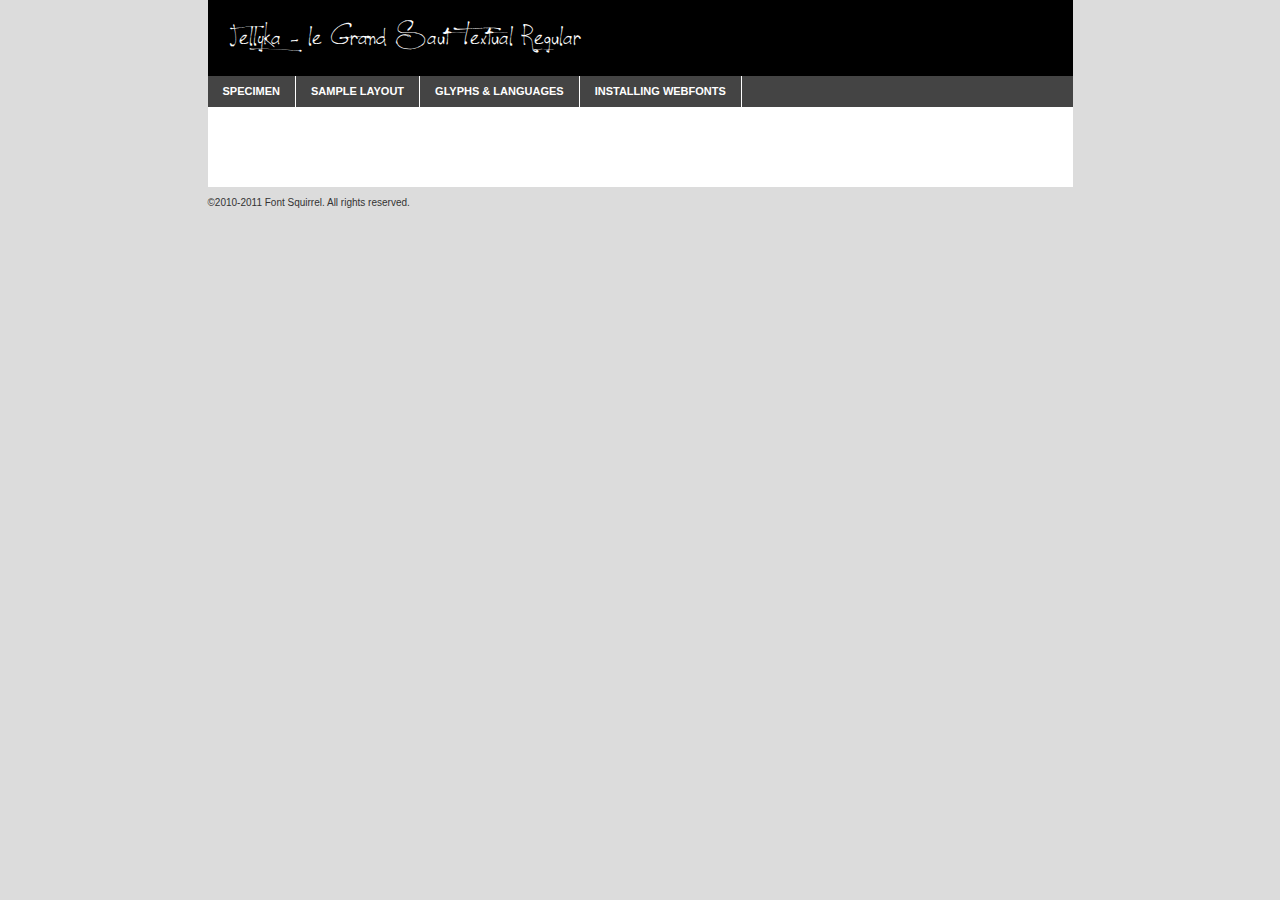
<file: css/webfontkit-20140722-164807/le_grand_saut_textual-demo.html>
<!DOCTYPE html PUBLIC "-//W3C//DTD XHTML 1.0 Transitional//EN"
	"http://www.w3.org/TR/xhtml1/DTD/xhtml1-transitional.dtd">

<html xmlns="http://www.w3.org/1999/xhtml" xml:lang="en" lang="en">
<head>
	<meta http-equiv="Content-Type" content="text/html; charset=utf-8" />
	<script src="http://ajax.googleapis.com/ajax/libs/jquery/1.7.2/jquery.min.js" type="text/javascript" charset="utf-8"></script>
	<script src="specimen_files/easytabs.js" type="text/javascript" charset="utf-8"></script>
	<link rel="stylesheet" href="specimen_files/specimen_stylesheet.css" type="text/css" charset="utf-8" />
	<link rel="stylesheet" href="stylesheet.css" type="text/css" charset="utf-8" />

	<style type="text/css">
					body{
				font-family: 'jellyka_-_le_grand_saut_texRg';
							}
		</style>

	<title>Jellyka - le Grand Saut Textual Regular Specimen</title>
	
	
	<script type="text/javascript" charset="utf-8">
		$(document).ready(function() {
			$('#container').easyTabs({defaultContent:1});
		});
	</script>
</head>

<body>
<div id="container">
	<div id="header">
		Jellyka - le Grand Saut Textual Regular	</div>
	<ul class="tabs">
		<li><a href="#specimen">Specimen</a></li>
		<li><a href="#layout">Sample Layout</a></li>
				<li><a href="#glyphs">Glyphs &amp; Languages</a></li>
		<li><a href="#installing">Installing Webfonts</a></li>
		
	</ul>
	
	<div id="main_content">

		
			<div id="specimen">
		
				<div class="section">
					<div class="grid12 firstcol">
						<div class="huge">AaBb</div>
					</div>
				</div>
		
				<div class="section">
					<div class="glyph_range">A&#x200B;B&#x200b;C&#x200b;D&#x200b;E&#x200b;F&#x200b;G&#x200b;H&#x200b;I&#x200b;J&#x200b;K&#x200b;L&#x200b;M&#x200b;N&#x200b;O&#x200b;P&#x200b;Q&#x200b;R&#x200b;S&#x200b;T&#x200b;U&#x200b;V&#x200b;W&#x200b;X&#x200b;Y&#x200b;Z&#x200b;a&#x200b;b&#x200b;c&#x200b;d&#x200b;e&#x200b;f&#x200b;g&#x200b;h&#x200b;i&#x200b;j&#x200b;k&#x200b;l&#x200b;m&#x200b;n&#x200b;o&#x200b;p&#x200b;q&#x200b;r&#x200b;s&#x200b;t&#x200b;u&#x200b;v&#x200b;w&#x200b;x&#x200b;y&#x200b;z&#x200b;1&#x200b;2&#x200b;3&#x200b;4&#x200b;5&#x200b;6&#x200b;7&#x200b;8&#x200b;9&#x200b;0&#x200b;&amp;&#x200b;.&#x200b;,&#x200b;?&#x200b;!&#x200b;&#64;&#x200b;(&#x200b;)&#x200b;#&#x200b;$&#x200b;%&#x200b;*&#x200b;+&#x200b;-&#x200b;=&#x200b;:&#x200b;;</div>
				</div>
				<div class="section">
					<div class="grid12 firstcol">
						<table class="sample_table">
							<tr><td>10</td><td class="size10">abcdefghijklmnopqrstuvwxyzABCDEFGHIJKLMNOPQRSTUVWXYZ0123456789abcdefghijklmnopqrstuvwxyzABCDEFGHIJKLMNOPQRSTUVWXYZ0123456789abcdefghijklmnopqrstuvwxyzABCDEFGHIJKLMNOPQRSTUVWXYZ</td></tr>
							<tr><td>11</td><td class="size11">abcdefghijklmnopqrstuvwxyzABCDEFGHIJKLMNOPQRSTUVWXYZ0123456789abcdefghijklmnopqrstuvwxyzABCDEFGHIJKLMNOPQRSTUVWXYZ0123456789abcdefghijklmnopqrstuvwxyzABCDEFGHIJKLMNOPQRSTUVWXYZ</td></tr>
							<tr><td>12</td><td class="size12">abcdefghijklmnopqrstuvwxyzABCDEFGHIJKLMNOPQRSTUVWXYZ0123456789abcdefghijklmnopqrstuvwxyzABCDEFGHIJKLMNOPQRSTUVWXYZ0123456789abcdefghijklmnopqrstuvwxyzABCDEFGHIJKLMNOPQRSTUVWXYZ</td></tr>
							<tr><td>13</td><td class="size13">abcdefghijklmnopqrstuvwxyzABCDEFGHIJKLMNOPQRSTUVWXYZ0123456789abcdefghijklmnopqrstuvwxyzABCDEFGHIJKLMNOPQRSTUVWXYZ0123456789abcdefghijklmnopqrstuvwxyzABCDEFGHIJKLMNOPQRSTUVWXYZ</td></tr>
							<tr><td>14</td><td class="size14">abcdefghijklmnopqrstuvwxyzABCDEFGHIJKLMNOPQRSTUVWXYZ0123456789abcdefghijklmnopqrstuvwxyzABCDEFGHIJKLMNOPQRSTUVWXYZ0123456789abcdefghijklmnopqrstuvwxyzABCDEFGHIJKLMNOPQRSTUVWXYZ</td></tr>
							<tr><td>16</td><td class="size16">abcdefghijklmnopqrstuvwxyzABCDEFGHIJKLMNOPQRSTUVWXYZ0123456789abcdefghijklmnopqrstuvwxyzABCDEFGHIJKLMNOPQRSTUVWXYZ</td></tr>
							<tr><td>18</td><td class="size18">abcdefghijklmnopqrstuvwxyzABCDEFGHIJKLMNOPQRSTUVWXYZ0123456789abcdefghijklmnopqrstuvwxyzABCDEFGHIJKLMNOPQRSTUVWXYZ</td></tr>
							<tr><td>20</td><td class="size20">abcdefghijklmnopqrstuvwxyzABCDEFGHIJKLMNOPQRSTUVWXYZ0123456789abcdefghijklmnopqrstuvwxyzABCDEFGHIJKLMNOPQRSTUVWXYZ</td></tr>
							<tr><td>24</td><td class="size24">abcdefghijklmnopqrstuvwxyzABCDEFGHIJKLMNOPQRSTUVWXYZ0123456789abcdefghijklmnopqrstuvwxyzABCDEFGHIJKLMNOPQRSTUVWXYZ</td></tr>
							<tr><td>30</td><td class="size30">abcdefghijklmnopqrstuvwxyzABCDEFGHIJKLMNOPQRSTUVWXYZ0123456789abcdefghijklmnopqrstuvwxyzABCDEFGHIJKLMNOPQRSTUVWXYZ</td></tr>
							<tr><td>36</td><td class="size36">abcdefghijklmnopqrstuvwxyzABCDEFGHIJKLMNOPQRSTUVWXYZ0123456789abcdefghijklmnopqrstuvwxyzABCDEFGHIJKLMNOPQRSTUVWXYZ</td></tr>
							<tr><td>48</td><td class="size48">abcdefghijklmnopqrstuvwxyzABCDEFGHIJKLMNOPQRSTUVWXYZ0123456789abcdefghijklmnopqrstuvwxyzABCDEFGHIJKLMNOPQRSTUVWXYZ</td></tr>
							<tr><td>60</td><td class="size60">abcdefghijklmnopqrstuvwxyzABCDEFGHIJKLMNOPQRSTUVWXYZ0123456789abcdefghijklmnopqrstuvwxyzABCDEFGHIJKLMNOPQRSTUVWXYZ</td></tr>
							<tr><td>72</td><td class="size72">abcdefghijklmnopqrstuvwxyzABCDEFGHIJKLMNOPQRSTUVWXYZ0123456789abcdefghijklmnopqrstuvwxyzABCDEFGHIJKLMNOPQRSTUVWXYZ</td></tr>
							<tr><td>90</td><td class="size90">abcdefghijklmnopqrstuvwxyzABCDEFGHIJKLMNOPQRSTUVWXYZ0123456789abcdefghijklmnopqrstuvwxyzABCDEFGHIJKLMNOPQRSTUVWXYZ</td></tr>
						</table>
				
					</div>
			
				</div>
		
		
		
								<div class="section" id="bodycomparison">


										<div id="xheight">
				<div class="fontbody">&#x25FC;&#x25FC;&#x25FC;&#x25FC;&#x25FC;&#x25FC;&#x25FC;&#x25FC;&#x25FC;&#x25FC;&#x25FC;&#x25FC;&#x25FC;&#x25FC;&#x25FC;&#x25FC;&#x25FC;&#x25FC;&#x25FC;&#x25FC;&#x25FC;&#x25FC;&#x25FC;&#x25FC;&#x25FC;&#x25FC;&#x25FC;&#x25FC;&#x25FC;&#x25FC;&#x25FC;&#x25FC;&#x25FC;&#x25FC;&#x25FC;&#x25FC;&#x25FC;&#x25FC;&#x25FC;&#x25FC;&#x25FC;&#x25FC;&#x25FC;&#x25FC;&#x25FC;&#x25FC;&#x25FC;&#x25FC;&#x25FC;&#x25FC;&#x25FC;&#x25FC;&#x25FC;&#x25FC;&#x25FC;&#x25FC;&#x25FC;&#x25FC;&#x25FC;&#x25FC;&#x25FC;&#x25FC;&#x25FC;&#x25FC;&#x25FC;&#x25FC;&#x25FC;&#x25FC;&#x25FC;&#x25FC;&#x25FC;&#x25FC;&#x25FC;&#x25FC;&#x25FC;&#x25FC;&#x25FC;&#x25FC;&#x25FC;&#x25FC;&#x25FC;&#x25FC;&#x25FC;&#x25FC;&#x25FC;&#x25FC;&#x25FC;&#x25FC;&#x25FC;&#x25FC;&#x25FC;&#x25FC;&#x25FC;&#x25FC;&#x25FC;&#x25FC;&#x25FC;&#x25FC;&#x25FC;body</div><div class="arialbody">body</div><div class="verdanabody">body</div><div class="georgiabody">body</div></div>
										<div class="fontbody" style="z-index:1">
											body<span>Jellyka - le Grand Saut Textual Regular</span>
										</div>
										<div class="arialbody" style="z-index:1">
											body<span>Arial</span>
										</div>
										<div class="verdanabody" style="z-index:1">
											body<span>Verdana</span>
										</div>
										<div class="georgiabody" style="z-index:1">
											body<span>Georgia</span>
										</div>



								</div>
		
		
				<div class="section psample psample_row1" id="">
					
					<div class="grid2 firstcol">
						<p class="size10"><span>10.</span>Aenean lacinia bibendum nulla sed consectetur. Fusce dapibus, tellus ac cursus commodo, tortor mauris condimentum nibh, ut fermentum massa justo sit amet risus. Nullam id dolor id nibh ultricies vehicula ut id elit. Cum sociis natoque penatibus et magnis dis parturient montes, nascetur ridiculus mus. Nulla vitae elit libero, a pharetra augue.</p>
			
					</div>
					<div class="grid3">
						<p class="size11"><span>11.</span>Aenean lacinia bibendum nulla sed consectetur. Fusce dapibus, tellus ac cursus commodo, tortor mauris condimentum nibh, ut fermentum massa justo sit amet risus. Nullam id dolor id nibh ultricies vehicula ut id elit. Cum sociis natoque penatibus et magnis dis parturient montes, nascetur ridiculus mus. Nulla vitae elit libero, a pharetra augue.</p>
			
					</div>
					<div class="grid3">
						<p class="size12"><span>12.</span>Aenean lacinia bibendum nulla sed consectetur. Fusce dapibus, tellus ac cursus commodo, tortor mauris condimentum nibh, ut fermentum massa justo sit amet risus. Nullam id dolor id nibh ultricies vehicula ut id elit. Cum sociis natoque penatibus et magnis dis parturient montes, nascetur ridiculus mus. Nulla vitae elit libero, a pharetra augue.</p>
			
					</div>
					<div class="grid4">
						<p class="size13"><span>13.</span>Aenean lacinia bibendum nulla sed consectetur. Fusce dapibus, tellus ac cursus commodo, tortor mauris condimentum nibh, ut fermentum massa justo sit amet risus. Nullam id dolor id nibh ultricies vehicula ut id elit. Cum sociis natoque penatibus et magnis dis parturient montes, nascetur ridiculus mus. Nulla vitae elit libero, a pharetra augue.</p>
			
					</div>
					<div class="white_blend"></div>
					
				</div>
				<div class="section psample psample_row2" id="">
					<div class="grid3 firstcol">
						<p class="size14"><span>14.</span>Aenean lacinia bibendum nulla sed consectetur. Fusce dapibus, tellus ac cursus commodo, tortor mauris condimentum nibh, ut fermentum massa justo sit amet risus. Nullam id dolor id nibh ultricies vehicula ut id elit. Cum sociis natoque penatibus et magnis dis parturient montes, nascetur ridiculus mus. Nulla vitae elit libero, a pharetra augue.</p>
			
					</div>
					<div class="grid4">
						<p class="size16"><span>16.</span>Aenean lacinia bibendum nulla sed consectetur. Fusce dapibus, tellus ac cursus commodo, tortor mauris condimentum nibh, ut fermentum massa justo sit amet risus. Nullam id dolor id nibh ultricies vehicula ut id elit. Cum sociis natoque penatibus et magnis dis parturient montes, nascetur ridiculus mus. Nulla vitae elit libero, a pharetra augue.</p>
			
					</div>
					<div class="grid5">
						<p class="size18"><span>18.</span>Aenean lacinia bibendum nulla sed consectetur. Fusce dapibus, tellus ac cursus commodo, tortor mauris condimentum nibh, ut fermentum massa justo sit amet risus. Nullam id dolor id nibh ultricies vehicula ut id elit. Cum sociis natoque penatibus et magnis dis parturient montes, nascetur ridiculus mus. Nulla vitae elit libero, a pharetra augue.</p>
			
					</div>

					<div class="white_blend"></div>

				</div>
				
				<div class="section psample psample_row3" id="">
					<div class="grid5 firstcol">
						<p class="size20"><span>20.</span>Aenean lacinia bibendum nulla sed consectetur. Fusce dapibus, tellus ac cursus commodo, tortor mauris condimentum nibh, ut fermentum massa justo sit amet risus. Nullam id dolor id nibh ultricies vehicula ut id elit. Cum sociis natoque penatibus et magnis dis parturient montes, nascetur ridiculus mus. Nulla vitae elit libero, a pharetra augue.</p>
					</div>
					<div class="grid7">
						<p class="size24"><span>24.</span>Aenean lacinia bibendum nulla sed consectetur. Fusce dapibus, tellus ac cursus commodo, tortor mauris condimentum nibh, ut fermentum massa justo sit amet risus. Nullam id dolor id nibh ultricies vehicula ut id elit. Cum sociis natoque penatibus et magnis dis parturient montes, nascetur ridiculus mus. Nulla vitae elit libero, a pharetra augue.</p>
					</div>
					
					<div class="white_blend"></div>
					
				</div>
				
				<div class="section psample psample_row4" id="">
					<div class="grid12 firstcol">
						<p class="size30"><span>30.</span>Aenean lacinia bibendum nulla sed consectetur. Fusce dapibus, tellus ac cursus commodo, tortor mauris condimentum nibh, ut fermentum massa justo sit amet risus. Nullam id dolor id nibh ultricies vehicula ut id elit. Cum sociis natoque penatibus et magnis dis parturient montes, nascetur ridiculus mus. Nulla vitae elit libero, a pharetra augue.</p>
					</div>
					<div class="white_blend"></div>
					
				</div>
				
				
				
				<div class="section psample psample_row1 fullreverse">
					<div class="grid2 firstcol">
						<p class="size10"><span>10.</span>Aenean lacinia bibendum nulla sed consectetur. Fusce dapibus, tellus ac cursus commodo, tortor mauris condimentum nibh, ut fermentum massa justo sit amet risus. Nullam id dolor id nibh ultricies vehicula ut id elit. Cum sociis natoque penatibus et magnis dis parturient montes, nascetur ridiculus mus. Nulla vitae elit libero, a pharetra augue.</p>
			
					</div>
					<div class="grid3">
						<p class="size11"><span>11.</span>Aenean lacinia bibendum nulla sed consectetur. Fusce dapibus, tellus ac cursus commodo, tortor mauris condimentum nibh, ut fermentum massa justo sit amet risus. Nullam id dolor id nibh ultricies vehicula ut id elit. Cum sociis natoque penatibus et magnis dis parturient montes, nascetur ridiculus mus. Nulla vitae elit libero, a pharetra augue.</p>
			
					</div>
					<div class="grid3">
						<p class="size12"><span>12.</span>Aenean lacinia bibendum nulla sed consectetur. Fusce dapibus, tellus ac cursus commodo, tortor mauris condimentum nibh, ut fermentum massa justo sit amet risus. Nullam id dolor id nibh ultricies vehicula ut id elit. Cum sociis natoque penatibus et magnis dis parturient montes, nascetur ridiculus mus. Nulla vitae elit libero, a pharetra augue.</p>
			
					</div>
					<div class="grid4">
						<p class="size13"><span>13.</span>Aenean lacinia bibendum nulla sed consectetur. Fusce dapibus, tellus ac cursus commodo, tortor mauris condimentum nibh, ut fermentum massa justo sit amet risus. Nullam id dolor id nibh ultricies vehicula ut id elit. Cum sociis natoque penatibus et magnis dis parturient montes, nascetur ridiculus mus. Nulla vitae elit libero, a pharetra augue.</p>
			
					</div>
					<div class="black_blend"></div>
					
				</div>
				
				<div class="section psample psample_row2 fullreverse">
					<div class="grid3 firstcol">
						<p class="size14"><span>14.</span>Aenean lacinia bibendum nulla sed consectetur. Fusce dapibus, tellus ac cursus commodo, tortor mauris condimentum nibh, ut fermentum massa justo sit amet risus. Nullam id dolor id nibh ultricies vehicula ut id elit. Cum sociis natoque penatibus et magnis dis parturient montes, nascetur ridiculus mus. Nulla vitae elit libero, a pharetra augue.</p>
			
					</div>
					<div class="grid4">
						<p class="size16"><span>16.</span>Aenean lacinia bibendum nulla sed consectetur. Fusce dapibus, tellus ac cursus commodo, tortor mauris condimentum nibh, ut fermentum massa justo sit amet risus. Nullam id dolor id nibh ultricies vehicula ut id elit. Cum sociis natoque penatibus et magnis dis parturient montes, nascetur ridiculus mus. Nulla vitae elit libero, a pharetra augue.</p>
			
					</div>
					<div class="grid5">
						<p class="size18"><span>18.</span>Aenean lacinia bibendum nulla sed consectetur. Fusce dapibus, tellus ac cursus commodo, tortor mauris condimentum nibh, ut fermentum massa justo sit amet risus. Nullam id dolor id nibh ultricies vehicula ut id elit. Cum sociis natoque penatibus et magnis dis parturient montes, nascetur ridiculus mus. Nulla vitae elit libero, a pharetra augue.</p>
			
					</div>
					<div class="black_blend"></div>

				</div>
				
				<div class="section psample fullreverse psample_row3" id="">
					<div class="grid5 firstcol">
						<p class="size20"><span>20.</span>Aenean lacinia bibendum nulla sed consectetur. Fusce dapibus, tellus ac cursus commodo, tortor mauris condimentum nibh, ut fermentum massa justo sit amet risus. Nullam id dolor id nibh ultricies vehicula ut id elit. Cum sociis natoque penatibus et magnis dis parturient montes, nascetur ridiculus mus. Nulla vitae elit libero, a pharetra augue.</p>
					</div>
					<div class="grid7">
						<p class="size24"><span>24.</span>Aenean lacinia bibendum nulla sed consectetur. Fusce dapibus, tellus ac cursus commodo, tortor mauris condimentum nibh, ut fermentum massa justo sit amet risus. Nullam id dolor id nibh ultricies vehicula ut id elit. Cum sociis natoque penatibus et magnis dis parturient montes, nascetur ridiculus mus. Nulla vitae elit libero, a pharetra augue.</p>
					</div>
					
					<div class="black_blend"></div>
					
				</div>
				
				<div class="section psample fullreverse psample_row4" id="" style="border-bottom: 20px #000 solid;">
					<div class="grid12 firstcol">
						<p class="size30"><span>30.</span>Aenean lacinia bibendum nulla sed consectetur. Fusce dapibus, tellus ac cursus commodo, tortor mauris condimentum nibh, ut fermentum massa justo sit amet risus. Nullam id dolor id nibh ultricies vehicula ut id elit. Cum sociis natoque penatibus et magnis dis parturient montes, nascetur ridiculus mus. Nulla vitae elit libero, a pharetra augue.</p>
					</div>
					<div class="black_blend"></div>
					
				</div>
				
				
				
				
			</div>
			
			<div id="layout">
				
				<div class="section">
					
					<div class="grid12 firstcol">
						<h1>Lorem Ipsum Dolor</h1>
						<h2>Etiam porta sem malesuada magna mollis euismod</h2>
						
						<p class="byline">By <a href="#link">Aenean Lacinia</a></p>
					</div>
				</div>
				<div class="section">
					<div class="grid8 firstcol">
						<p class="large">Donec sed odio dui. Morbi leo risus, porta ac consectetur ac, vestibulum at eros. Fusce dapibus, tellus ac cursus commodo, tortor mauris condimentum nibh, ut fermentum massa justo sit amet risus. </p>

						
						<h3>Pellentesque ornare sem</h3>

						<p>Maecenas sed diam eget risus varius blandit sit amet non magna. Maecenas faucibus mollis interdum. Donec ullamcorper nulla non metus auctor fringilla. Nullam id dolor id nibh ultricies vehicula ut id elit. Nullam id dolor id nibh ultricies vehicula ut id elit. </p>

						<p>Aenean eu leo quam. Pellentesque ornare sem lacinia quam venenatis vestibulum. Lorem ipsum dolor sit amet, consectetur adipiscing elit. Cum sociis natoque penatibus et magnis dis parturient montes, nascetur ridiculus mus. </p>

						<p>Nulla vitae elit libero, a pharetra augue. Praesent commodo cursus magna, vel scelerisque nisl consectetur et. Aenean lacinia bibendum nulla sed consectetur. </p>

						<p>Nullam quis risus eget urna mollis ornare vel eu leo. Nullam quis risus eget urna mollis ornare vel eu leo. Maecenas sed diam eget risus varius blandit sit amet non magna. Donec ullamcorper nulla non metus auctor fringilla. </p>

						<h3>Cras mattis consectetur</h3>

						<p>Aenean eu leo quam. Pellentesque ornare sem lacinia quam venenatis vestibulum. Aenean lacinia bibendum nulla sed consectetur. Integer posuere erat a ante venenatis dapibus posuere velit aliquet. Cras mattis consectetur purus sit amet fermentum. </p>

						<p>Nullam id dolor id nibh ultricies vehicula ut id elit. Nullam quis risus eget urna mollis ornare vel eu leo. Cras mattis consectetur purus sit amet fermentum.</p>
					</div>
					
					<div class="grid4 sidebar">
						
						<div class="box reverse">
							<p class="last">Nullam quis risus eget urna mollis ornare vel eu leo. Donec ullamcorper nulla non metus auctor fringilla. Cras mattis consectetur purus sit amet fermentum. Sed posuere consectetur est at lobortis. Lorem ipsum dolor sit amet, consectetur adipiscing elit. </p>
						</div>
						
						<p class="caption">Maecenas sed diam eget risus varius.</p>

						<p>Vestibulum id ligula porta felis euismod semper. Integer posuere erat a ante venenatis dapibus posuere velit aliquet. Vestibulum id ligula porta felis euismod semper. Sed posuere consectetur est at lobortis. Maecenas sed diam eget risus varius blandit sit amet non magna. Fusce dapibus, tellus ac cursus commodo, tortor mauris condimentum nibh, ut fermentum massa justo sit amet risus. </p>

					

						<p>Duis mollis, est non commodo luctus, nisi erat porttitor ligula, eget lacinia odio sem nec elit. Aenean lacinia bibendum nulla sed consectetur. Vivamus sagittis lacus vel augue laoreet rutrum faucibus dolor auctor. Aenean lacinia bibendum nulla sed consectetur. Nullam quis risus eget urna mollis ornare vel eu leo. </p>

						<p>Praesent commodo cursus magna, vel scelerisque nisl consectetur et. Donec ullamcorper nulla non metus auctor fringilla. Maecenas faucibus mollis interdum. Fusce dapibus, tellus ac cursus commodo, tortor mauris condimentum nibh, ut fermentum massa justo sit amet risus. </p>

					</div>
				</div>
				
			</div>


			



		<div id="glyphs">
			<div class="section">
				<div class="grid12 firstcol">
			
				<h1>Language Support</h1>
				<p>The subset of Jellyka - le Grand Saut Textual Regular in this kit supports the following languages:<br />
			
					Albanian, Basque, Breton, Chamorro, Danish, English, Faroese, Finnish, Frisian, Galician, German, Icelandic, Italian, Malagasy, Norwegian, Portuguese, Spanish, Swedish				</p>
				<h1>Glyph Chart</h1>
				<p>The subset of Jellyka - le Grand Saut Textual Regular in this kit includes all the glyphs listed below. Unicode entities are included above each glyph to help you insert individual characters into your layout.</p>
				<div id="glyph_chart">
			
																				 <div><p>&amp;#13;</p>&#13;</div>
																				 <div><p>&amp;#32;</p>&#32;</div>
																				 <div><p>&amp;#33;</p>&#33;</div>
																				 <div><p>&amp;#34;</p>&#34;</div>
																				 <div><p>&amp;#35;</p>&#35;</div>
																				 <div><p>&amp;#36;</p>&#36;</div>
																				 <div><p>&amp;#37;</p>&#37;</div>
																				 <div><p>&amp;#38;</p>&#38;</div>
																				 <div><p>&amp;#39;</p>&#39;</div>
																				 <div><p>&amp;#40;</p>&#40;</div>
																				 <div><p>&amp;#41;</p>&#41;</div>
																				 <div><p>&amp;#42;</p>&#42;</div>
																				 <div><p>&amp;#43;</p>&#43;</div>
																				 <div><p>&amp;#44;</p>&#44;</div>
																				 <div><p>&amp;#45;</p>&#45;</div>
																				 <div><p>&amp;#46;</p>&#46;</div>
																				 <div><p>&amp;#47;</p>&#47;</div>
																				 <div><p>&amp;#48;</p>&#48;</div>
																				 <div><p>&amp;#49;</p>&#49;</div>
																				 <div><p>&amp;#50;</p>&#50;</div>
																				 <div><p>&amp;#51;</p>&#51;</div>
																				 <div><p>&amp;#52;</p>&#52;</div>
																				 <div><p>&amp;#53;</p>&#53;</div>
																				 <div><p>&amp;#54;</p>&#54;</div>
																				 <div><p>&amp;#55;</p>&#55;</div>
																				 <div><p>&amp;#56;</p>&#56;</div>
																				 <div><p>&amp;#57;</p>&#57;</div>
																				 <div><p>&amp;#58;</p>&#58;</div>
																				 <div><p>&amp;#59;</p>&#59;</div>
																				 <div><p>&amp;#60;</p>&#60;</div>
																				 <div><p>&amp;#61;</p>&#61;</div>
																				 <div><p>&amp;#62;</p>&#62;</div>
																				 <div><p>&amp;#63;</p>&#63;</div>
																				 <div><p>&amp;#64;</p>&#64;</div>
																				 <div><p>&amp;#65;</p>&#65;</div>
																				 <div><p>&amp;#66;</p>&#66;</div>
																				 <div><p>&amp;#67;</p>&#67;</div>
																				 <div><p>&amp;#68;</p>&#68;</div>
																				 <div><p>&amp;#69;</p>&#69;</div>
																				 <div><p>&amp;#70;</p>&#70;</div>
																				 <div><p>&amp;#71;</p>&#71;</div>
																				 <div><p>&amp;#72;</p>&#72;</div>
																				 <div><p>&amp;#73;</p>&#73;</div>
																				 <div><p>&amp;#74;</p>&#74;</div>
																				 <div><p>&amp;#75;</p>&#75;</div>
																				 <div><p>&amp;#76;</p>&#76;</div>
																				 <div><p>&amp;#77;</p>&#77;</div>
																				 <div><p>&amp;#78;</p>&#78;</div>
																				 <div><p>&amp;#79;</p>&#79;</div>
																				 <div><p>&amp;#80;</p>&#80;</div>
																				 <div><p>&amp;#81;</p>&#81;</div>
																				 <div><p>&amp;#82;</p>&#82;</div>
																				 <div><p>&amp;#83;</p>&#83;</div>
																				 <div><p>&amp;#84;</p>&#84;</div>
																				 <div><p>&amp;#85;</p>&#85;</div>
																				 <div><p>&amp;#86;</p>&#86;</div>
																				 <div><p>&amp;#87;</p>&#87;</div>
																				 <div><p>&amp;#88;</p>&#88;</div>
																				 <div><p>&amp;#89;</p>&#89;</div>
																				 <div><p>&amp;#90;</p>&#90;</div>
																				 <div><p>&amp;#91;</p>&#91;</div>
																				 <div><p>&amp;#92;</p>&#92;</div>
																				 <div><p>&amp;#93;</p>&#93;</div>
																				 <div><p>&amp;#94;</p>&#94;</div>
																				 <div><p>&amp;#95;</p>&#95;</div>
																				 <div><p>&amp;#96;</p>&#96;</div>
																				 <div><p>&amp;#97;</p>&#97;</div>
																				 <div><p>&amp;#98;</p>&#98;</div>
																				 <div><p>&amp;#99;</p>&#99;</div>
																				 <div><p>&amp;#100;</p>&#100;</div>
																				 <div><p>&amp;#101;</p>&#101;</div>
																				 <div><p>&amp;#102;</p>&#102;</div>
																				 <div><p>&amp;#103;</p>&#103;</div>
																				 <div><p>&amp;#104;</p>&#104;</div>
																				 <div><p>&amp;#105;</p>&#105;</div>
																				 <div><p>&amp;#106;</p>&#106;</div>
																				 <div><p>&amp;#107;</p>&#107;</div>
																				 <div><p>&amp;#108;</p>&#108;</div>
																				 <div><p>&amp;#109;</p>&#109;</div>
																				 <div><p>&amp;#110;</p>&#110;</div>
																				 <div><p>&amp;#111;</p>&#111;</div>
																				 <div><p>&amp;#112;</p>&#112;</div>
																				 <div><p>&amp;#113;</p>&#113;</div>
																				 <div><p>&amp;#114;</p>&#114;</div>
																				 <div><p>&amp;#115;</p>&#115;</div>
																				 <div><p>&amp;#116;</p>&#116;</div>
																				 <div><p>&amp;#117;</p>&#117;</div>
																				 <div><p>&amp;#118;</p>&#118;</div>
																				 <div><p>&amp;#119;</p>&#119;</div>
																				 <div><p>&amp;#120;</p>&#120;</div>
																				 <div><p>&amp;#121;</p>&#121;</div>
																				 <div><p>&amp;#122;</p>&#122;</div>
																				 <div><p>&amp;#123;</p>&#123;</div>
																				 <div><p>&amp;#124;</p>&#124;</div>
																				 <div><p>&amp;#125;</p>&#125;</div>
																				 <div><p>&amp;#126;</p>&#126;</div>
																				 <div><p>&amp;#160;</p>&#160;</div>
																				 <div><p>&amp;#161;</p>&#161;</div>
																				 <div><p>&amp;#162;</p>&#162;</div>
																				 <div><p>&amp;#163;</p>&#163;</div>
																				 <div><p>&amp;#164;</p>&#164;</div>
																				 <div><p>&amp;#165;</p>&#165;</div>
																				 <div><p>&amp;#166;</p>&#166;</div>
																				 <div><p>&amp;#167;</p>&#167;</div>
																				 <div><p>&amp;#168;</p>&#168;</div>
																				 <div><p>&amp;#169;</p>&#169;</div>
																				 <div><p>&amp;#170;</p>&#170;</div>
																				 <div><p>&amp;#171;</p>&#171;</div>
																				 <div><p>&amp;#172;</p>&#172;</div>
																				 <div><p>&amp;#173;</p>&#173;</div>
																				 <div><p>&amp;#174;</p>&#174;</div>
																				 <div><p>&amp;#175;</p>&#175;</div>
																				 <div><p>&amp;#176;</p>&#176;</div>
																				 <div><p>&amp;#177;</p>&#177;</div>
																				 <div><p>&amp;#178;</p>&#178;</div>
																				 <div><p>&amp;#179;</p>&#179;</div>
																				 <div><p>&amp;#180;</p>&#180;</div>
																				 <div><p>&amp;#181;</p>&#181;</div>
																				 <div><p>&amp;#182;</p>&#182;</div>
																				 <div><p>&amp;#183;</p>&#183;</div>
																				 <div><p>&amp;#184;</p>&#184;</div>
																				 <div><p>&amp;#185;</p>&#185;</div>
																				 <div><p>&amp;#186;</p>&#186;</div>
																				 <div><p>&amp;#187;</p>&#187;</div>
																				 <div><p>&amp;#188;</p>&#188;</div>
																				 <div><p>&amp;#189;</p>&#189;</div>
																				 <div><p>&amp;#190;</p>&#190;</div>
																				 <div><p>&amp;#191;</p>&#191;</div>
																				 <div><p>&amp;#192;</p>&#192;</div>
																				 <div><p>&amp;#193;</p>&#193;</div>
																				 <div><p>&amp;#194;</p>&#194;</div>
																				 <div><p>&amp;#195;</p>&#195;</div>
																				 <div><p>&amp;#196;</p>&#196;</div>
																				 <div><p>&amp;#197;</p>&#197;</div>
																				 <div><p>&amp;#198;</p>&#198;</div>
																				 <div><p>&amp;#199;</p>&#199;</div>
																				 <div><p>&amp;#200;</p>&#200;</div>
																				 <div><p>&amp;#201;</p>&#201;</div>
																				 <div><p>&amp;#202;</p>&#202;</div>
																				 <div><p>&amp;#203;</p>&#203;</div>
																				 <div><p>&amp;#204;</p>&#204;</div>
																				 <div><p>&amp;#205;</p>&#205;</div>
																				 <div><p>&amp;#206;</p>&#206;</div>
																				 <div><p>&amp;#207;</p>&#207;</div>
																				 <div><p>&amp;#208;</p>&#208;</div>
																				 <div><p>&amp;#209;</p>&#209;</div>
																				 <div><p>&amp;#210;</p>&#210;</div>
																				 <div><p>&amp;#211;</p>&#211;</div>
																				 <div><p>&amp;#212;</p>&#212;</div>
																				 <div><p>&amp;#213;</p>&#213;</div>
																				 <div><p>&amp;#214;</p>&#214;</div>
																				 <div><p>&amp;#215;</p>&#215;</div>
																				 <div><p>&amp;#216;</p>&#216;</div>
																				 <div><p>&amp;#217;</p>&#217;</div>
																				 <div><p>&amp;#218;</p>&#218;</div>
																				 <div><p>&amp;#219;</p>&#219;</div>
																				 <div><p>&amp;#220;</p>&#220;</div>
																				 <div><p>&amp;#221;</p>&#221;</div>
																				 <div><p>&amp;#222;</p>&#222;</div>
																				 <div><p>&amp;#223;</p>&#223;</div>
																				 <div><p>&amp;#224;</p>&#224;</div>
																				 <div><p>&amp;#225;</p>&#225;</div>
																				 <div><p>&amp;#226;</p>&#226;</div>
																				 <div><p>&amp;#227;</p>&#227;</div>
																				 <div><p>&amp;#228;</p>&#228;</div>
																				 <div><p>&amp;#229;</p>&#229;</div>
																				 <div><p>&amp;#230;</p>&#230;</div>
																				 <div><p>&amp;#231;</p>&#231;</div>
																				 <div><p>&amp;#232;</p>&#232;</div>
																				 <div><p>&amp;#233;</p>&#233;</div>
																				 <div><p>&amp;#234;</p>&#234;</div>
																				 <div><p>&amp;#235;</p>&#235;</div>
																				 <div><p>&amp;#236;</p>&#236;</div>
																				 <div><p>&amp;#237;</p>&#237;</div>
																				 <div><p>&amp;#238;</p>&#238;</div>
																				 <div><p>&amp;#239;</p>&#239;</div>
																				 <div><p>&amp;#240;</p>&#240;</div>
																				 <div><p>&amp;#241;</p>&#241;</div>
																				 <div><p>&amp;#242;</p>&#242;</div>
																				 <div><p>&amp;#243;</p>&#243;</div>
																				 <div><p>&amp;#244;</p>&#244;</div>
																				 <div><p>&amp;#245;</p>&#245;</div>
																				 <div><p>&amp;#246;</p>&#246;</div>
																				 <div><p>&amp;#247;</p>&#247;</div>
																				 <div><p>&amp;#248;</p>&#248;</div>
																				 <div><p>&amp;#249;</p>&#249;</div>
																				 <div><p>&amp;#250;</p>&#250;</div>
																				 <div><p>&amp;#251;</p>&#251;</div>
																				 <div><p>&amp;#252;</p>&#252;</div>
																				 <div><p>&amp;#253;</p>&#253;</div>
																				 <div><p>&amp;#254;</p>&#254;</div>
																				 <div><p>&amp;#255;</p>&#255;</div>
																				 <div><p>&amp;#338;</p>&#338;</div>
																				 <div><p>&amp;#339;</p>&#339;</div>
																				 <div><p>&amp;#710;</p>&#710;</div>
																				 <div><p>&amp;#732;</p>&#732;</div>
																				 <div><p>&amp;#8192;</p>&#8192;</div>
																				 <div><p>&amp;#8193;</p>&#8193;</div>
																				 <div><p>&amp;#8194;</p>&#8194;</div>
																				 <div><p>&amp;#8195;</p>&#8195;</div>
																				 <div><p>&amp;#8196;</p>&#8196;</div>
																				 <div><p>&amp;#8197;</p>&#8197;</div>
																				 <div><p>&amp;#8198;</p>&#8198;</div>
																				 <div><p>&amp;#8199;</p>&#8199;</div>
																				 <div><p>&amp;#8200;</p>&#8200;</div>
																				 <div><p>&amp;#8201;</p>&#8201;</div>
																				 <div><p>&amp;#8202;</p>&#8202;</div>
																				 <div><p>&amp;#8208;</p>&#8208;</div>
																				 <div><p>&amp;#8209;</p>&#8209;</div>
																				 <div><p>&amp;#8210;</p>&#8210;</div>
																				 <div><p>&amp;#8211;</p>&#8211;</div>
																				 <div><p>&amp;#8212;</p>&#8212;</div>
																				 <div><p>&amp;#8216;</p>&#8216;</div>
																				 <div><p>&amp;#8217;</p>&#8217;</div>
																				 <div><p>&amp;#8218;</p>&#8218;</div>
																				 <div><p>&amp;#8220;</p>&#8220;</div>
																				 <div><p>&amp;#8221;</p>&#8221;</div>
																				 <div><p>&amp;#8222;</p>&#8222;</div>
																				 <div><p>&amp;#8226;</p>&#8226;</div>
																				 <div><p>&amp;#8230;</p>&#8230;</div>
																				 <div><p>&amp;#8239;</p>&#8239;</div>
																				 <div><p>&amp;#8249;</p>&#8249;</div>
																				 <div><p>&amp;#8250;</p>&#8250;</div>
																				 <div><p>&amp;#8287;</p>&#8287;</div>
																				 <div><p>&amp;#8364;</p>&#8364;</div>
																				 <div><p>&amp;#8482;</p>&#8482;</div>
																				 <div><p>&amp;#9724;</p>&#9724;</div>
																																						</div>	
				</div>
		
		
			</div>
		</div>
		
		
		<div id="specs">
			
		</div>
	
		<div id="installing">
			<div class="section">
				<div class="grid7 firstcol">
					<h1>Installing Webfonts</h1>
					
					<p>Webfonts are supported by all major browser platforms but not all in the same way. There are currently four different font formats that must be included in order to target all browsers. This includes TTF, WOFF, EOT and SVG.</p>
					
					<h2>1. Upload your webfonts</h2>
					<p>You must upload your webfont kit to your website. They should be in or near the same directory as your CSS files.</p>
					
					<h2>2. Include the webfont stylesheet</h2>
					<p>A special CSS @font-face declaration helps the various browsers select the appropriate font it needs without causing you a bunch of headaches. Learn more about this syntax by reading the <a href="http://www.fontspring.com/blog/further-hardening-of-the-bulletproof-syntax">Fontspring blog post</a> about it. The code for it is as follows:</p>


<code>
@font-face{ 
	font-family: 'MyWebFont';
	src: url('WebFont.eot');
	src: url('WebFont.eot?#iefix') format('embedded-opentype'),
	     url('WebFont.woff') format('woff'),
	     url('WebFont.ttf') format('truetype'),
	     url('WebFont.svg#webfont') format('svg');
}
</code>

	<p>We've already gone ahead and generated the code for you. All you have to do is link to the stylesheet in your HTML, like this:</p>
	<code>&lt;link rel=&quot;stylesheet&quot; href=&quot;stylesheet.css&quot; type=&quot;text/css&quot; charset=&quot;utf-8&quot; /&gt;</code>

					<h2>3. Modify your own stylesheet</h2>
					<p>To take advantage of your new fonts, you must tell your stylesheet to use them. Look at the original @font-face declaration above and find the property called "font-family." The name linked there will be what you use to reference the font. Prepend that webfont name to the font stack in the "font-family" property, inside the selector you want to change. For example:</p>
<code>p { font-family: 'WebFont', Arial, sans-serif; }</code>

<h2>4. Test</h2>
<p>Getting webfonts to work cross-browser <em>can</em> be tricky. Use the information in the sidebar to help you if you find that fonts aren't loading in a particular browser.</p>
				</div>
				
				<div class="grid5 sidebar">
					<div class="box">
						<h2>Troubleshooting<br />Font-Face Problems</h2>
						<p>Having trouble getting your webfonts to load in your new website? Here are some tips to sort out what might be the problem.</p>

						<h3>Fonts not showing in any browser</h3>

						<p>This sounds like you need to work on the plumbing. You either did not upload the fonts to the correct directory, or you did not link the fonts properly in the CSS. If you've confirmed that all this is correct and you still have a problem, take a look at your .htaccess file and see if requests are getting intercepted.</p>

						<h3>Fonts not loading in iPhone or iPad</h3>

						<p>The most common problem here is that you are serving the fonts from an IIS server. IIS refuses to serve files that have unknown MIME types. If that is the case, you must set the MIME type for SVG to "image/svg+xml" in the server settings. Follow these instructions from Microsoft if you need help.</p>

						<h3>Fonts not loading in Firefox</h3>

						<p>The primary reason for this failure? You are still using a version Firefox older than 3.5. So upgrade already! If that isn't it, then you are very likely serving fonts from a different domain. Firefox requires that all font assets be served from the same domain. Lastly it is possible that you need to add WOFF to your list of MIME types (if you are serving via IIS.)</p>

						<h3>Fonts not loading in IE</h3>

						<p>Are you looking at Internet Explorer on an actual Windows machine or are you cheating by using a service like Adobe BrowserLab? Many of these screenshot services do not render @font-face for IE. Best to test it on a real machine.</p>

						<h3>Fonts not loading in IE9</h3>

						<p>IE9, like Firefox, requires that fonts be served from the same domain as the website. Make sure that is the case.</p>
					</div>
				</div>
			</div>
			
		</div>
	
	</div>
	<div id="footer">
		<p>&copy;2010-2011 Font Squirrel. All rights reserved.</p>
	</div>
</div>
</body>
</html>
</file>
<file: css/webfontkit-20140722-164807/stylesheet.css>
/* Generated by Font Squirrel (http://www.fontsquirrel.com) on July 22, 2014 */



@font-face {
    font-family: 'jellyka_-_le_grand_saut_texRg';
    src: url('le_grand_saut_textual-webfont.eot');
    src: url('le_grand_saut_textual-webfont.eot?#iefix') format('embedded-opentype'),
         url('le_grand_saut_textual-webfont.woff') format('woff'),
         url('le_grand_saut_textual-webfont.ttf') format('truetype'),
         url('le_grand_saut_textual-webfont.svg#jellyka_-_le_grand_saut_texRg') format('svg');
    font-weight: normal;
    font-style: normal;

}
</file>
<file: css/webfontkit-20140722-164807/specimen_files/specimen_stylesheet.css>
@import url('grid_12-825-55-15.css');

/*  
	CSS Reset by Eric Meyer - Released under Public Domain
    http://meyerweb.com/eric/tools/css/reset/
*/
html, body, div, span, applet, object, iframe,
h1, h2, h3, h4, h5, h6, p, blockquote, pre,
a, abbr, acronym, address, big, cite, code,
del, dfn, em, font, img, ins, kbd, q, s, samp,
small, strike, strong, sub, sup, tt, var,
b, u, i, center, dl, dt, dd, ol, ul, li,
fieldset, form, label, legend, table, 
caption, tbody, tfoot, thead, tr, th, td 
                  {margin: 0;padding: 0;border: 0;outline: 0;
                  font-size: 100%;vertical-align: baseline;
                  background: transparent;}
body              {line-height: 1;}
ol, ul            {list-style: none;}
blockquote, q     {quotes: none;}
blockquote:before, blockquote:after,
q:before, q:after {content: '';	content: none;}
:focus            {outline: 0;}
ins               {text-decoration: none;}
del               {text-decoration: line-through;}
table             {border-collapse: collapse;border-spacing: 0;}




body {
	color: #000;
	background-color: #dcdcdc;
}

a {
	text-decoration: none;
	color: #1883ba;
}

h1{
	font-size: 32px;
	font-weight: normal;
	font-style: normal;
	margin-bottom: 18px;
}

h2{
	font-size: 18px;
}

#container {
	width: 865px;
	margin: 0px auto;
}


#header {
	padding: 20px;
	font-size: 36px;
	background-color: #000;
	color: #fff;
}

#header span {
	color: #666;
}
#main_content {
	background-color: #fff;
	padding: 60px 20px 20px;
}


#footer p {
	margin: 0;
	padding-top: 10px;
	padding-bottom: 50px;
	color: #333;
	font: 10px Arial, sans-serif;
}

.tabs {
	width: 100%;
	height: 31px;
	background-color: #444;
}
.tabs li {
	float:  left;
	margin: 0;
	overflow: hidden;
	background-color: #444;
}
.tabs li a {
	display: block;
	color: #fff;
	text-decoration: none;
	font: bold 11px/11px 'Arial';
	text-transform: uppercase;
	padding: 10px 15px;
	border-right: 1px solid #fff;
}

.tabs li a:hover {
		background-color: #00b3ff;

}

.tabs li.active a {
	color:  #000;
	background-color: #fff;
}



div.huge {
	
	font-size: 300px;
	line-height: 1em;
	padding: 0;
	letter-spacing: -.02em;
	overflow: hidden;
}
div.glyph_range {
	font-size: 72px;
	line-height: 1.1em;
}

.size10{ font-size: 10px; }
.size11{ font-size: 11px; }
.size12{ font-size: 12px; }
.size13{ font-size: 13px; }
.size14{ font-size: 14px; }
.size16{ font-size: 16px; }
.size18{ font-size: 18px; }
.size20{ font-size: 20px; }
.size24{ font-size: 24px; }
.size30{ font-size: 30px; }
.size36{ font-size: 36px; }
.size48{ font-size: 48px; }
.size60{ font-size: 60px; }
.size72{ font-size: 72px; }
.size90{ font-size: 90px; }


.psample_row1 {	height: 120px;}
.psample_row1 {	height: 120px;}
.psample_row2 {	height: 160px;}
.psample_row3 {	height: 160px;}
.psample_row4 {	height: 160px;}

.psample {
	overflow: hidden;
	position: relative;
}
.psample p {
	line-height: 1.3em;
	display: block;
	overflow: hidden;
	margin: 0;
}

.psample span {
	margin-right: .5em;
}

.white_blend {
	width: 100%;
	height: 61px;
	background-image: url([data-uri]);
	position: absolute;
	bottom: 0;
}
.black_blend {
	width: 100%;
	height: 61px;
	background-image: url([data-uri]);
	position: absolute;
	bottom: 0;
}
.fullreverse {
	background:  #000 !important;
	color:  #fff !important;
	margin-left: -20px;
	padding-left: 20px;
	margin-right: -20px;
	padding-right: 20px;
	padding: 20px;
	margin-bottom:0;
}


.sample_table td {
	padding-top: 3px;
	padding-bottom:5px;
	padding-left: 5px;
	vertical-align: middle;
	line-height: 1.2em;
}

.sample_table td:first-child {
	background-color: #eee;
	text-align: right;
	padding-right: 5px;
	padding-left: 0;
	padding: 5px;
	font: 11px/12px "Courier New", Courier, mono;
}

code {
	white-space: pre;
	background-color: #eee;
	display: block;
	padding: 10px;
	margin-bottom: 18px;
	overflow: auto;
}


.bottom,.last 	{margin-bottom:0 !important; padding-bottom:0 !important;}

.box  { 
  padding: 18px; 
  margin-bottom: 18px; 
  background: #eee; 
}

.reverse,.reversed { background:  #000 !important;color:  #fff !important; border: none !important;}

#bodycomparison {
	position: relative;
	overflow: hidden;
	font-size: 72px;
	height: 90px;
	white-space: nowrap;
}

#bodycomparison div{
	font-size: 72px;
	line-height: 90px;
	display: inline;
	margin: 0 15px 0 0;
	padding: 0;
}

#bodycomparison div span{
	font: 10px Arial;
	position: absolute;
	left: 0;
}
#xheight {
	float: none;
	position: absolute;
	color: #d9f3ff;
	font-size: 72px;
	line-height: 90px;
}

.fontbody {
 position: relative;
}
.arialbody{
	font-family: Arial;
	position: relative;
}
.verdanabody{
	font-family: Verdana;
	position: relative;
}
.georgiabody{
	font-family: Georgia;
	position: relative;
}

/* @group Layout page
 */

#layout h1 {
	font-size: 36px;
	line-height: 42px;
	font-weight: normal;
	font-style: normal;
}

#layout h2 {
	font-size: 24px;
	line-height: 23px;
	font-weight: normal;
	font-style: normal;
}

#layout h3 {
	font-size: 22px;
	line-height: 1.4em;
	margin-top: 1em;
	font-weight: normal;
	font-style: normal;
}


#layout p.byline {
	font-size: 12px;
	margin-top: 18px;
	line-height: 12px;
	margin-bottom: 0;
}
#layout p {
	font-size: 14px;
	line-height: 21px;
	margin-bottom: .5em;
}

#layout p.large{
	font-size: 18px;
	line-height: 26px;
}

#layout .sidebar p{
	font-size: 12px;
	line-height: 1.4em;
}

#layout p.caption {
	font-size: 10px;
	margin-top: -16px;
	margin-bottom: 18px;
}

/* @end */

/* @group Glyphs */

#glyph_chart div{
	background-color: #d9f3ff;
	color: black;
	float: left;
	font-size: 36px;
	height: 1.2em;
	line-height: 1.2em;
	margin-bottom: 1px;
	margin-right: 1px;
	text-align: center;
	width: 1.2em;
	position: relative;
	padding: .6em .2em .2em;
}

#glyph_chart div p {
	position: absolute;
	left: 0;
	top: 0;
	display: block;
	text-align: center;
	font: bold 9px Arial, sans-serif;
	background-color: #3a768f;
	width: 100%;
	color: #fff;
	padding: 2px 0;
}


#glyphs h1 {
	font-family: Arial, sans-serif;
}
/* @end */

/* @group Installing */

#installing {
	font: 13px Arial, sans-serif;
}

#installing p,
#glyphs p{
	line-height: 1.2em;
	margin-bottom: 18px;
	font: 13px Arial, sans-serif;
}



#installing h3{
	font-size: 15px;
	margin-top: 18px;
}

/* @end */

#rendering h1 {
	font-family: Arial, sans-serif;
}
.render_table td {
	font: 11px "Courier New", Courier, mono;
	vertical-align: middle;
}
</file>
